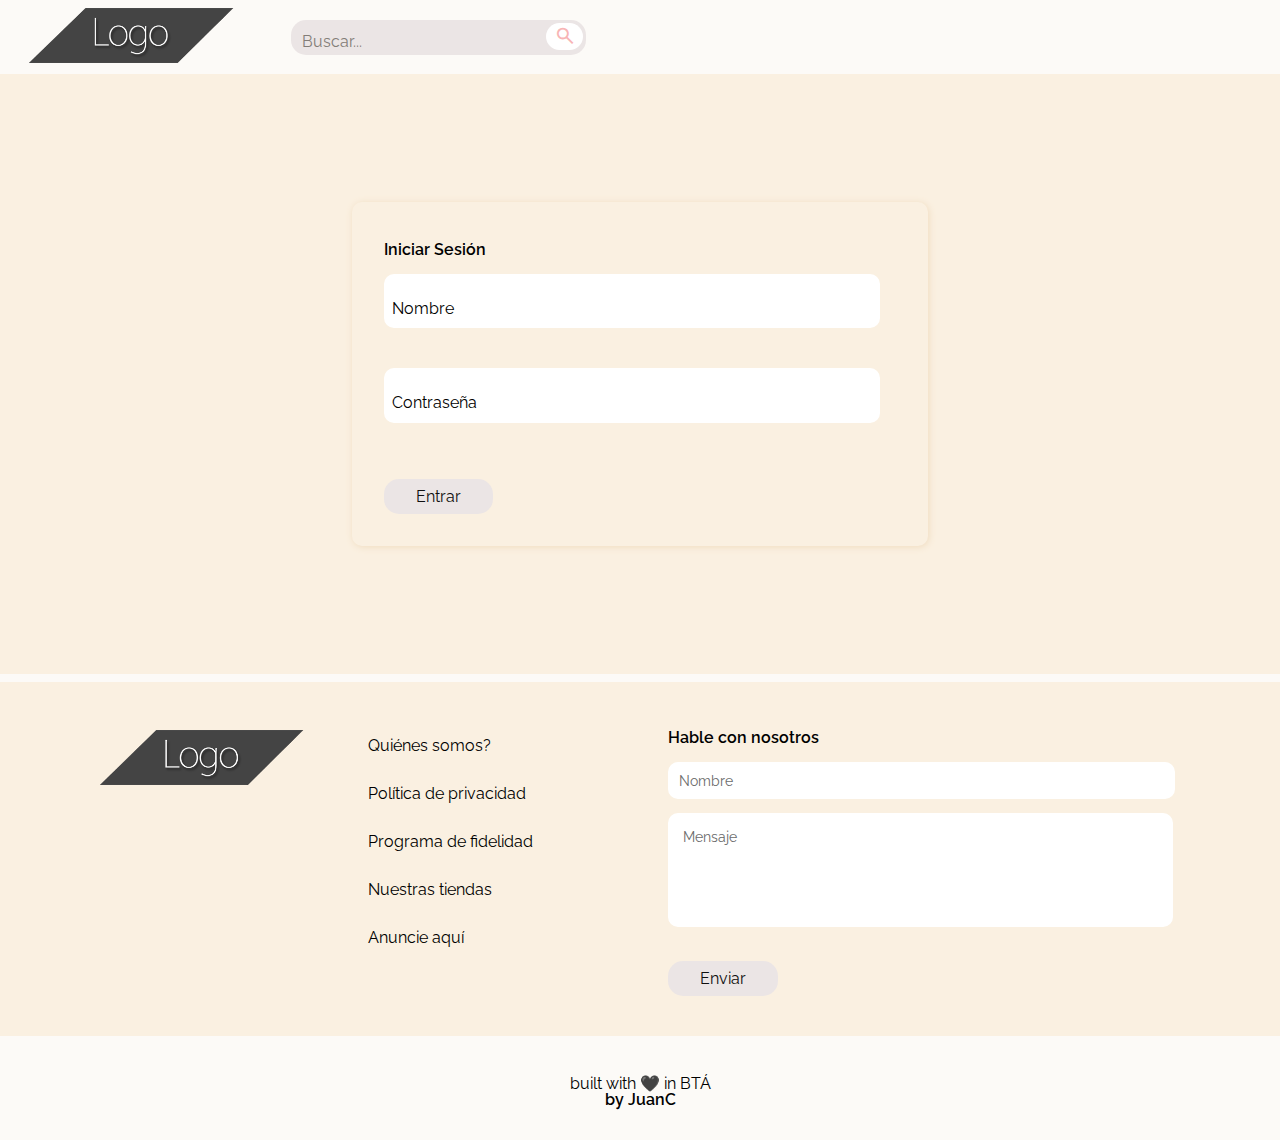
<file: html/login.html>
<!DOCTYPE html>
<html lang="en">
<head>
    <meta charset="UTF-8">
    <meta http-equiv="X-UA-Compatible" content="IE=edge">
    <meta name="viewport" content="width=device-width, initial-scale=1.0">
    <!-- Styles -->
    <link rel="stylesheet" href="../assets/css/base/reset.css">
    <link rel="stylesheet" href="../assets/css/base/index.css">
    <link rel="stylesheet" href="../assets/css/base/variables.css">

    <link rel="stylesheet" href="../assets/css/components/validations.css">

    <link rel="stylesheet" href="../assets/css/components/header-section.css">
    <link rel="stylesheet" href="../assets/css/components/header-main.css">
    <link rel="stylesheet" href="../assets/css/components/header-logo.css">
    <link rel="stylesheet" href="../assets/css/components/header-searchbar.css">

    <!-- -->
    <link rel="stylesheet" href="../assets/css/components/login.css">
    <link rel="stylesheet" href="../assets/css/components/login-btn.css">
    <!-- -->

    <link rel="stylesheet" href="../assets/css/components/contact.css">
    <link rel="stylesheet" href="../assets/css/components/contact-logo.css">
    <link rel="stylesheet" href="../assets/css/components/contact-list.css">
    <link rel="stylesheet" href="../assets/css/components/contact-mssg.css">
    <link rel="stylesheet" href="../assets/css/components/contact-btn.css">

    <!-- Title and Icons -->
    <title>Log in JC Store</title>
    <link rel="icon" type="image/x-icon" href="../assets/imgs/img-icons/favicon-shop-2.png">
    <link rel="stylesheet" href="https://fonts.googleapis.com/css2?family=Material+Symbols+Outlined:opsz,wght,FILL,GRAD@48,400,0,0" />

</head>
<body>
    <!-- Header Section -->
    <section class="header-section">
        <div class="header-logo">
            <img class="header-logo--img" src="../assets/imgs/img-icons/logo.png" alt="logo JC store">
        </div>
        <header class="header-main">
            <div class="header-searchbar" id="searchbar">
                <form class="header-sb--form">
                    <input class="sb-form--input" placeholder="Buscar..." type="text" value="" name="search" id="search">
                    <a class="sb-form--submit" type="submit" value="" href="#">
                        <span class="sb-form--icon material-symbols-outlined">search</span>
                    </a>
                </form>
            </div>
        </header>
    </section>

    <main>
        <!-- Login Section -->
        <div class="login-div">
            <form class="form flex flex-column" action="">
                <fieldset>
                    <legend class="login-title">Iniciar Sesión</legend>
                    <div class="login-input">
                        <input class="login-input--name input" id="login-name" name="name" type="text" placeholder="Nombre" onblur="this.placeholder='Nombre'" required pattern="[\s\S]{4,15}" data-type="loginName">
                        <label class="input-label" for="login-name">Nombre</label>
                        <span class="input-mssg--error" >Inválido</span>
                    </div>
                    <div class="login-input">
                        <input class="login-input--password input" id="login-password" name="password" type="password" placeholder="Contraseña" onblur="this.placeholder='Contraseña'" required pattern="^(?=.*[a-z])(?=.*[A-Z])(?=.*[0-9])(?!.*[ !@#$%^&*_=+-]).{6,12}$" data-type="loginPassword">
                        <label class="input-label" for="login-password">Contraseña</label>
                        <span class="input-mssg--error" >Inválido</span>
                    </div>
                </fieldset>
                <button class="form-btn--login" onclick="resetLogin()">Entrar</button>
            </form>
        </div>
        <!-- Contact Section -->
        <section class="contact-section">
            <div class="contact-container--ll">
                <div class="contact-logo">
                    <img class="contact-logo--img" src="../assets/imgs/img-icons/logo.png" alt="logo JC store">
                </div>
                <div class="contact-list">
                    <ul>
                        <li class="contact-link"><a href="#">Quiénes somos?</a></li>
                        <li class="contact-link"><a href="#">Política de privacidad</a></li>
                        <li class="contact-link"><a href="#">Programa de fidelidad</a></li>
                        <li class="contact-link"><a href="#">Nuestras tiendas</a></li>
                        <li class="contact-link"><a href="#">Anuncie aquí</a></li>
                    </ul>
                </div>
            </div>
            <div class="contact-mssg">
                <h2 class="contact-title">Hable con nosotros</h2>
                <div class="input-name--div">
                    <input class="input-name input" id="input-name" type="text" placeholder="Nombre"
                    onfocus="this.placeholder=''" onblur="this.placeholder='Nombre'"
                    data-type="contactName" required pattern="[\s\S]{4,15}">
                    <span class="input-mssg--error" >Inválido</span>
                </div>
                <div class="input-mssg--div">
                    <textarea class="input-mssg input" id="input-msg" cols="20" rows="5" placeholder="Mensaje"
                    onfocus="this.placeholder=''" onblur="this.placeholder='Mensaje'"
                    data-type="contactMssg" required minlength="20" maxlength="500"></textarea>
                    <span class="input-mssg--error" >Inválido</span>
                </div>
                <div>
                    <button class="btn-send--mssg" id="btn-send--mssg" onclick="reset()">Enviar</button>
                </div>
            </div>
        </section>
    </main>

    <footer>
        <h1>built with &#128420 in BTÁ</h1>
        <h2>by JuanC</h2>
    </footer>

    <script src="../assets/js/validations.js"></script>
</body>
</html>
</file>
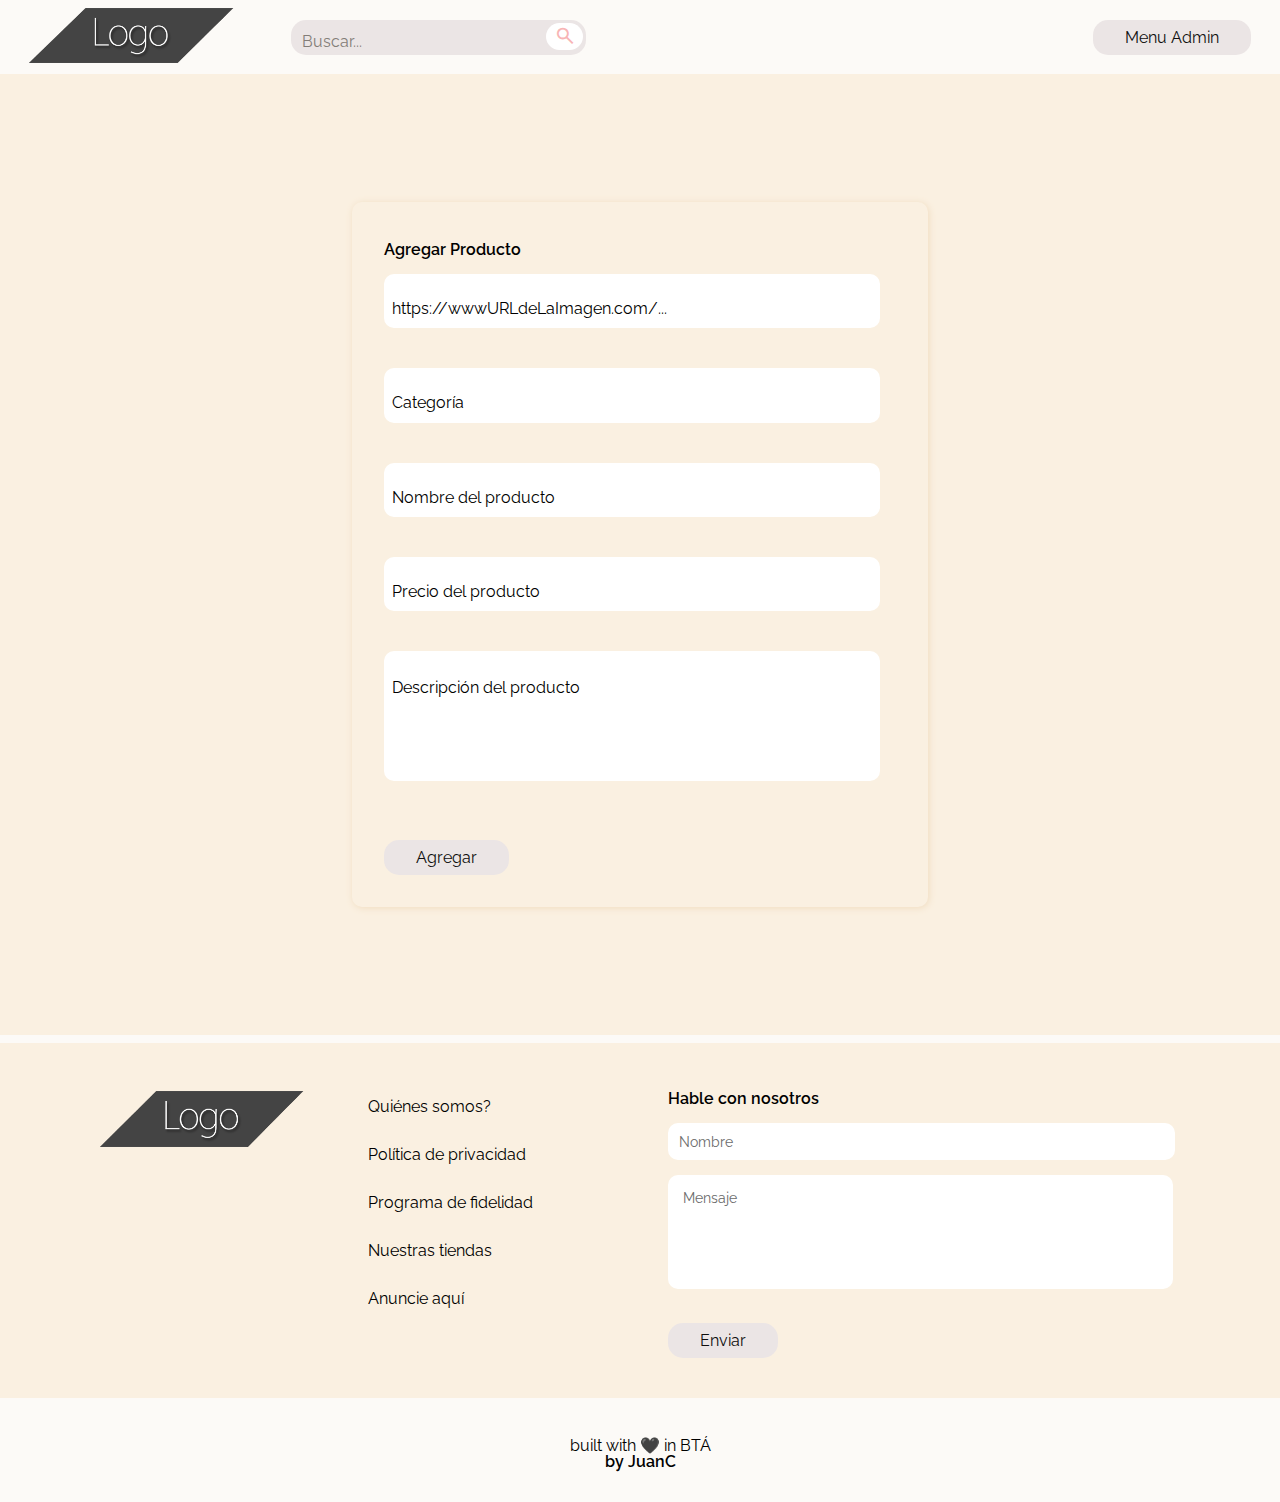
<file: html/product-add.html>
<!DOCTYPE html>
<html lang="en">
<head>
    <meta charset="UTF-8">
    <meta http-equiv="X-UA-Compatible" content="IE=edge">
    <meta name="viewport" content="width=device-width, initial-scale=1.0">
    <!-- Styles -->
    <link rel="stylesheet" href="../assets/css/base/reset.css">
    <link rel="stylesheet" href="../assets/css/base/index.css">
    <link rel="stylesheet" href="../assets/css/base/variables.css">

    <link rel="stylesheet" href="../assets/css/components/validations.css">

    <link rel="stylesheet" href="../assets/css/components/header-section.css">
    <link rel="stylesheet" href="../assets/css/components/header-main.css">
    <link rel="stylesheet" href="../assets/css/components/header-logo.css">
    <link rel="stylesheet" href="../assets/css/components/header-searchbar.css">
    <link rel="stylesheet" href="../assets/css/components/header-btnAdmin.css">

    <!-- -->
    <link rel="stylesheet" href="../assets/css/components/productAdd.css">
    <link rel="stylesheet" href="../assets/css/components/productAdd-btn.css">
    <!-- -->

    <link rel="stylesheet" href="../assets/css/components/contact.css">
    <link rel="stylesheet" href="../assets/css/components/contact-logo.css">
    <link rel="stylesheet" href="../assets/css/components/contact-list.css">
    <link rel="stylesheet" href="../assets/css/components/contact-mssg.css">
    <link rel="stylesheet" href="../assets/css/components/contact-btn.css">

    <!-- Title and Icons -->
    <title>Add Products JC Store</title>
    <link rel="icon" type="image/x-icon" href="../assets/imgs/img-icons/favicon-shop-2.png">
    <link rel="stylesheet" href="https://fonts.googleapis.com/css2?family=Material+Symbols+Outlined:opsz,wght,FILL,GRAD@48,400,0,0" />

</head>
<body>
    <!-- Header Section -->
    <section class="header-section">
        <div class="header-logo">
            <img class="header-logo--img" src="../assets/imgs/img-icons/logo.png" alt="logo JC store">
        </div>
        <header class="header-main">
            <div class="header-searchbar" id="searchbar">
                <form class="header-sb--form">
                    <input class="sb-form--input" placeholder="Buscar..." type="text" value="" name="search" id="search">
                    <a class="sb-form--submit" type="submit" value="" href="#">
                        <span class="sb-form--icon material-symbols-outlined">search</span>
                    </a>
                </form>
            </div>
            <button class="header-btn--admin" id="btn-admin" onclick="location='products.html'">Menu Admin</button>
        </header>
    </section>

    <main>
        <!-- Add Product Section -->
        <div class="adding-div">
            <form class="form flex flex-column" action="">
                <fieldset>
                    <legend class="adding-title">Agregar Producto</legend>
                    <div class="url-input container-input">
                        <input class="input" id="url" name="url" type="text" placeholder="URL" required pattern="http(s?)(:\/\/)((www.)?)(([^.]+)\.)?([a-zA-z0-9\-_]+)(.com|.net|.gov|.org|.in)(\/[^\s]*)?" data-type="url">
                        <label class="input-label" for="url">https://wwwURLdeLaImagen.com/...</label>
                        <span class="input-mssg--error" >Inválido</span>
                    </div>
                    <div class="category-input container-input">
                        <input class="input" id="category" name="category" type="text" placeholder="Categoría" required pattern="[\s\S]{5,20}" data-type="category">
                        <label class="input-label" for="category">Categoría</label>
                        <span class="input-mssg--error" >Inválido</span>
                    </div>
                    <div class="product-input container-input">
                        <input class="input" id="product" name="product" type="text" placeholder="Producto" required pattern="[\s\S]{5,20}" data-type="product">
                        <label class="input-label" for="product">Nombre del producto</label>
                        <span class="input-mssg--error" >Inválido</span>
                    </div>
                    <div class="price-input container-input">
                        <input class="input" id="price" name="price" type="text" placeholder="Precio" required pattern="(USD|EUR|€|\$)\s?(\d{1,3}(?:[.,]\d{3})*(?:[.,]\d{2}))|(\d{1,3}(?:[.,]\d{3})*(?:[.,]\d{2})?)\s?(USD|EUR|€|\$)" data-type="price">
                        <!-- \d{1,3}(?:[.,]\d{3})*(?:[.,]\d{2})? -->
                        <label class="input-label" for="price">Precio del producto</label>
                        <span class="input-mssg--error" >Inválido</span>
                    </div>
                    <div class="description-input container-input">
                        <textarea class="input input-textarea" id="description" cols="20" rows="5" name="description" type="text" placeholder="Descripción" required minlength="30" maxlength="300" data-type="description"></textarea>
                        <label class="input-label input-label--textarea" for="description">Descripción del producto</label>
                        <span class="input-mssg--error" >Inválido</span>
                    </div>
                </fieldset>
                <button class="form-adding--btn" id="submit-adding--btn" onclick="resetAdding()">Agregar</button>
            </form>
        </div>
        <!-- Contact Section -->
        <section class="contact-section">
            <div class="contact-container--ll">
                <div class="contact-logo">
                    <img class="contact-logo--img" src="../assets/imgs/img-icons/logo.png" alt="logo JC store">
                </div>
                <div class="contact-list">
                    <ul>
                        <li class="contact-link"><a href="#">Quiénes somos?</a></li>
                        <li class="contact-link"><a href="#">Política de privacidad</a></li>
                        <li class="contact-link"><a href="#">Programa de fidelidad</a></li>
                        <li class="contact-link"><a href="#">Nuestras tiendas</a></li>
                        <li class="contact-link"><a href="#">Anuncie aquí</a></li>
                    </ul>
                </div>
            </div>
            <div class="contact-mssg">
                <h2 class="contact-title">Hable con nosotros</h2>
                <div class="input-name--div">
                    <input class="input-name input" id="input-name" type="text" placeholder="Nombre"
                    onfocus="this.placeholder=''" onblur="this.placeholder='Nombre'"
                    data-type="contactName" required pattern="[\s\S]{4,15}">
                    <span class="input-mssg--error" >Inválido</span>
                </div>
                <div class="input-mssg--div">
                    <textarea class="input-mssg input" id="input-msg" cols="20" rows="5" placeholder="Mensaje"
                    onfocus="this.placeholder=''" onblur="this.placeholder='Mensaje'"
                    data-type="contactMssg" required minlength="20" maxlength="500"></textarea>
                    <span class="input-mssg--error" >Inválido</span>
                </div>
                <div>
                    <button class="btn-send--mssg" id="btn-send--mssg" onclick="reset()">Enviar</button>
                </div>
            </div>
        </section>
    </main>

    <footer>
        <h1>built with &#128420 in BTÁ</h1>
        <h2>by JuanC</h2>
    </footer>

    <script src="../assets/js/validations.js"></script>
</body>
</html>
</file>
<file: assets/css/base/index.css>
body {
    background-color: rgb(252, 250, 247);
}
footer {
    font-family: var(--font-raleway);
    font-size: var(--font-size-deskdev);
    text-align: center;
    padding: 2rem;
}

footer h2 {
    font-weight: 600;
}

@media(width <= 400px) {
    footer{
        font-size: var(--font-size-mobdev);
        padding: 1.2rem;
    }
}
</file>
<file: assets/css/base/variables.css>
@import url('https://fonts.googleapis.com/css2?family=Raleway:ital,wght@0,300;0,400;0,600;0,700;1,300;1,400;1,600;1,700&display=swap');

:root {
    --font-raleway: 'Raleway', sans-serif;

    --font-size-mobdev: .75rem;
    --font-size-tabdev: .9rem;
    --font-size-deskdev: 1rem;
}
</file>
<file: assets/css/components/validations.css>
.input-container--invalid {
    margin-bottom: 0.5rem;
}

.input-container--invalid .input {
    border: 1px solid rgb(253, 77, 77);
    border-radius: 7px;
}

.input-container--invalid .input-label {
    color: rgb(224, 147, 147);
}

.input-mssg--error {
    display: none;
}

.input-container--invalid .input-mssg--error {
    font-family: var(--font-raleway);
    font-size: var(--font-size-deskdev);
    color: rgb(245, 126, 126);
    display: block;
    text-align: center;
    margin-top: 0.5rem;
    padding-left: 0.5rem;
}

/*-----------------------------------*/

@media(width <= 750px) {
    .input-container--invalid .input-mssg--error {
        font-size: var(--font-size-tabdev);
    }
}

@media(width <= 500px) {
    .input-container--invalid .input-mssg--error {
        font-size: var(--font-size-mobdev);
    }
}
</file>
<file: assets/css/components/header-section.css>
.header-section {
    display: flex;
    justify-content: space-around;
    align-items: center;
    margin-bottom: .5em;
}
</file>
<file: assets/css/components/header-main.css>
.header-main {
    display: flex;
    width: 75vw;
    justify-content: space-between;
    margin-top: .5em;
}

@media(width <= 750px) {
    .header-main {
        width: 70vw;
    }
}

@media(width <= 500px) {
    .header-main {
        width: 67vw;
        flex-direction: row-reverse;
    }
}

@media(width <= 320px) {
    .header-main {
        width: 75vw;
    }
}
</file>
<file: assets/css/components/header-logo.css>
.header-logo {
    width: 16vw;
    margin-top: .5em;
}

@media(width <=750px) {
    .header-logo {
        width: 20vw;
    }
}

@media(width <=500px) {
    .header-logo {
        width: 21vw;
    }
}

@media(width <=320px) {
    .header-logo {
        width: 22vw;
    }
}
</file>
<file: assets/css/components/header-searchbar.css>
.header-searchbar {
}

.header-sb--form {
    padding: .2em;
    border-radius: 15px;
    background-color: #ebe5e5;
}

.sb-form--input {
    outline: none;
    border: none;
    background: none;
    width: 15rem;
    /*width: 0;*/
    padding: 0;
    margin-left: .5em;
    color: rgb(29, 26, 26);
    font-family: var(--font-raleway);
    font-size: var(--font-size-deskdev);
    transition: .3s;
}

.sb-form--input::placeholder {
    color: #837d78;
}

/* submit */
.sb-form--submit {
    color: rgb(248, 181, 181);
    width: 2em;
    padding: .15em;
    border-radius: 25px;
    background-color: #fff;
    display: inline-flex;
    justify-content: center;
    align-items: center;
    text-align: center;
    text-decoration: none;
    transition: .3s;
}

.sb-form--submit .sb-form--icon {
font-size: 1.4em;
}

.sb-form--input:focus,
.sb-form--input:not(:placeholder-shown) {
    width: 15rem;
    padding-left: .5em;
}

.header-sb--form:hover  .sb-form--input {
    width: 15rem;
    padding-right: .5em;
}

.header-sb--form:hover .sb-form--submit,
.sb-form--input:focus .sb-form--submit,
.sb-form--input:not(:placeholder-shown) .sb-form--submit {
    background-color: #e2dddd;
    color: rgb(215, 252, 114);
}

.header-sb--form:active .sb-form--submit {
    background-color: #d4d1d1;
}


@media(width <= 750px){
    .header-sb--form {
        padding: .06em .2em;
    }

    .sb-form--input {
        width: 12rem;
        font-size: var(--font-size-tabdev);
    }
    .sb-form--submit {
        width: 1.5em;
        padding: .12em;
    }
    .sb-form--input:focus,
    .sb-form--input:not(:placeholder-shown) {
        width: 12rem;
    }

    .header-sb--form:hover  .sb-form--input {
        width: 12rem;
    }
}

@media(width <= 500px){
    .header-sb--form {
        padding: .04em .1em;
    }

    .sb-form--input {
        width: 0;
        font-size: var(--font-size-mobdev);
    }
    .sb-form--submit {
        width: 1em;
        background-color: #ebe5e5;
    }
    .sb-form--input:focus,
    .sb-form--input:not(:placeholder-shown) {
        width: 7rem;
    }

    .header-sb--form:hover  .sb-form--input {
        width: 7rem;
    }
    .header-sb--form:hover .sb-form--submit,
    .sb-form--input:focus .sb-form--submit,
    .sb-form--input:not(:placeholder-shown) .sb-form--submit {
        background-color: #ebe5e5;
    }
    .header-sb--form:active .sb-form--submit {
        color: #d4d1d1;
    }
}

@media(width <= 335px){
    .sb-form--input {
        font-size: calc(var(--font-size-mobdev) - .095rem);
    }
    .sb-form--submit .sb-form--icon {
        font-size: 1em;
        }
    .sb-form--input:focus,
    .sb-form--input:not(:placeholder-shown) {
        width: 6rem;
    }
    .header-sb--form:hover  .sb-form--input {
        width: 6rem;
    }
}
</file>
<file: assets/css/components/login.css>
.login-div {
    margin-bottom: .5em;
    padding: 6em;
    font-family: var(--font-raleway);
    font-size: var(--font-size-deskdev);
    display: flex;
    justify-content: space-around;
    background-color: rgb(250, 240, 225);

}

.form {
    width: 40vw;
    height: 90%;
    margin-top: 2em;
    margin-bottom: 2em;
    padding: 2em;
    border-radius: 10px;
    box-shadow: 1px 1px 7px rgb(240, 220, 191);
}

.login-title {
    font-weight: 600;
    padding: .5em 0;
    margin-bottom: .5em;
}

.login-input {
    display: flex;
    flex-direction: column;
    padding-bottom: 1em;
}

.input {
    width: 90%;
    padding: 1.1em;
    margin-bottom: .5em;
    border-radius: 10px;
}

.input::placeholder {
    visibility: hidden;
    color: #00000000;
}

.input-name::placeholder,
.input-mssg::placeholder {
    visibility: visible;
    color: rgb(107, 107, 107);
}

.input:focus {
    outline: none;
}

.input-label {
    position: relative;
    top: -2.2rem;
    left: .5rem;
    transition: all .3s;
}

.input:not(:placeholder-shown) + .input-label,
.input:focus + .input-label {
    font-size: calc(var(--font-size-deskdev) - .2em);
    top: -4rem;
    transition: all 0.25s;
    color: rgb(70, 70, 70);
}

@media(width <= 1000px) {
    .form {
        width: 50vw;
    }
}

@media(width <= 750px) {
    .login-div {
        font-size: var(--font-size-tabdev);
    }

    .form {
        width: 60vw;
    }

    .input {
        width: 90%;
        padding: 1em;
    }

    .input-label {
        top: -2.1rem;
    }

    .input:not(:placeholder-shown) + .input-label,
    .input:focus + .input-label {
        font-size: calc(var(--font-size-tabdev) - .2em);
        top: -3.5rem;
    }

}

@media(width <= 600px) {
    .login-div {
        padding: 6em 3em;
    }
    .form {
        width: 80vw;
    }
}

@media(width <= 500px) {
    .login-div {
        font-size: var(--font-size-mobdev);
    }

    .form {
        width: 95vw;
        padding: 2.5em 1.5em;
    }

    .input {
        width: 92%;
        padding: .7em;
    }

    .input-label {
        top: -1.9rem;
    }

    .input:not(:placeholder-shown) + .input-label,
    .input:focus + .input-label {
        font-size: calc(var(--font-size-mobdev) - .2em);
        top: -2.5rem;
    }

}

@media(width <= 400px) {
    .login-div {
        padding: 5em 2em;
    }
    .form {
        width: 96vw;
        padding: 2.2em 1.2em;
    }
}
</file>
<file: assets/css/components/login-btn.css>
.form-btn--login {
    font-family: var(--font-raleway);
    font-size: var(--font-size-deskdev);
    color:#0f0f0f;
    padding: .5em 2em;
    margin-top: 1em;
    border-radius: 15px;
    background-color: #ebe5e5;
}

.form-btn--login:hover {
    background-color: #eeeaea;
    color: rgb(70, 70, 70);
}

.form-btn--login:active {
    font-weight: 600;
}

@media(width <= 750px){
    .form-btn--login {
        font-size: var(--font-size-tabdev);
        padding: .4em 1.5em;
    }
}

@media(width <= 500px){
    .form-btn--login {
        font-size: var(--font-size-mobdev);
        padding: .3em 1.2em;
    }
}

@media(width <= 320px){
    .form-btn--login {
        font-size: calc(var(--font-size-mobdev) - .095rem);
        padding: .2em 1.2em;
    }
}
</file>
<file: assets/css/components/contact.css>
.contact-section {
    display: flex;
    justify-content: space-around;
    margin-bottom: .5em;
    padding: 2.5em;
    background-color: rgb(250, 240, 225);
}

.contact-container--ll {
    display: flex;
    justify-content: space-between;
}

@media(width <= 750px) {
    .contact-container--ll {
        display: block;
    }
}

@media(width <= 500px) {
    .contact-section {
        flex-wrap: wrap;
        padding-top: .5em;
        padding-bottom: 1em;
    }
    .contact-container--ll {
        width: 75vw;
        text-align: center;
    }
}
</file>
<file: assets/css/components/contact-logo.css>
.contact-logo {
    width: 16vw;
    margin-top: .5em;
    margin-right: 3em;
}

@media(width <= 900px) {
    .contact-logo {
        margin-right: 1.5em;
    }
}

@media(width <=750px) {
    .contact-logo {
        width: 20vw;
        margin-bottom: .5em;
        margin-right: 0;
    }
}

@media(width <=500px) {
    .contact-logo {
        width: 22vw;
        margin-left: 29vw;
        margin-bottom: .5em;
    }
}

@media(width <=320px) {
    .contact-logo {
        width: 22vw;
    }
}
</file>
<file: assets/css/components/contact-list.css>
.contact-list {
    font-family: var(--font-raleway);
    font-size: var(--font-size-deskdev);
    /*font-size: calc(var(--font-size-deskdev) + 1rem);*/
}

.contact-link {
    padding: 1em;
}

@media(width <= 750px) {
    .contact-list {
        font-size: var(--font-size-tabdev);
    }
    .contact-link {
        padding: .5em;
    }
}

@media(width <= 511px) {
    .contact-list {
        font-size: var(--font-size-mobdev);
    }
}
</file>
<file: assets/css/components/contact-mssg.css>
.contact-mssg {
    display: flex;
    flex-direction: column;
    width: 40vw;
    height: 85%;
}

.input-name--div {
}
.input-mssg--div {
}

.contact-title {
    font-family: var(--font-raleway);
    font-size: var(--font-size-deskdev);
    font-weight: 600;
    padding: .5em 0;
    margin-bottom: .5em;
}

.input-name {
    width: 95%;
    font-family: var(--font-raleway);
    font-size: calc(var(--font-size-deskdev) - .1em);
    padding: .7em;
    margin-bottom: .5em;
    border-radius: 10px;
}

.input-mssg {
    width: 93%;
    resize: none;
    font-family: var(--font-raleway);
    font-size: calc(var(--font-size-deskdev) - .1em);
    padding: 1em;
    margin-top: .5em;
    border-radius: 10px;
}

@media(width <= 750px) {
    .contact-mssg {
        width: 50vw;
    }
    .contact-title {
        font-size: var(--font-size-tabdev);
    }
    .input-name, .input-mssg {
        font-size: calc(var(--font-size-tabdev) - .1em);
    }
}

@media(width <= 500px) {
    .contact-mssg {
        width: 75vw;
        margin-top: 1.5em;
    }
    .contact-title {
        font-size: var(--font-size-mobdev);
    }
    .input-name, .input-mssg {
        font-size: calc(var(--font-size-mobdev) - .1em);
    }
}
</file>
<file: assets/css/components/contact-btn.css>
.btn-send--mssg {
    font-family: var(--font-raleway);
    font-size: var(--font-size-deskdev);
    color:#0f0f0f;
    padding: .5em 2em;
    margin-top: 1.5em;
    border-radius: 15px;
    background-color: #ebe5e5;
}

.btn-send--mssg:hover {
    background-color: #eeeaea;
    color: rgb(70, 70, 70);
}

.btn-send--mssg:active {
    font-weight: 600;
}

@media(width <= 750px){
    .btn-send--mssg {
        font-size: var(--font-size-tabdev);
        padding: .4em 1.5em;
    }
}

@media(width <= 500px){
    .btn-send--mssg {
        font-size: var(--font-size-mobdev);
        padding: .3em 1.2em;
    }
}

@media(width <= 320px){
    .btn-send--mssg {
        font-size: calc(var(--font-size-mobdev) - .095rem);
        padding: .2em 1.2em;
    }
}
</file>
<file: assets/css/components/header-btnAdmin.css>
.header-btn--admin {
    font-family: var(--font-raleway);
    font-size: var(--font-size-deskdev);
    color:#0f0f0f;
    padding: 0 2em;
    border-radius: 15px;
    background-color: #ebe5e5;
}

.header-btn--admin:hover {
    background-color: #eeeaea;
    color: rgb(70, 70, 70);
}

.header-btn--admin:active {
    font-weight: 600;
}

@media(width <= 750px){
    .header-btn--admin {
        font-size: var(--font-size-tabdev);
        padding: 0 1.5em;
    }
}

@media(width <= 550px){
    .header-btn--admin {
        font-size: var(--font-size-mobdev);
        padding: 0 1.2em;
    }
}

@media(width <= 320px){
    .header-btn--admin {
        font-size: calc(var(--font-size-mobdev) - .095rem);
        padding: 0 1.2em;
    }
}
</file>
<file: assets/css/components/productAdd.css>
/*.adding-div {
    display: flex;
    flex-direction: column;
}*/

.adding-div {
    margin-bottom: .5em;
    padding: 6em;
    font-family: var(--font-raleway);
    font-size: var(--font-size-deskdev);
    display: flex;
    justify-content: space-around;
    background-color: rgb(250, 240, 225);

}

.form {
    width: 40vw;
    height: 90%;
    margin-top: 2em;
    margin-bottom: 2em;
    padding: 2em;
    border-radius: 10px;
    box-shadow: 1px 1px 7px rgb(240, 220, 191);
}

.adding-title {
    font-weight: 600;
    padding: .5em 0;
    margin-bottom: .5em;
}

.container-input {
    padding-bottom: 1em;
}

.input {
    width: 90%;
    padding: 1.1em;
    margin-bottom: .5em;
    border-radius: 10px;
}

.input-textarea {
    resize: none;
}

.input::placeholder {
    visibility: hidden;
    color: #00000000;
}

.input-name::placeholder,
.input-mssg::placeholder {
    visibility: visible;
    color: rgb(107, 107, 107);
}

.input:focus {
    outline: none;
}

.input-label {
    position: relative;
    top: -2.2rem;
    left: .5rem;
    transition: all .3s;
}

.input:not(:placeholder-shown) + .input-label,
.input:focus + .input-label {
    font-size: calc(var(--font-size-deskdev) - .2em);
    top: -4rem;
    transition: all 0.25s;
    color: rgb(70, 70, 70);
}

/*.input-container--invalid {
    margin-bottom: 0.5rem;
}*/

/*.input-container--invalid .input {
    border: 1px solid var(--warning-color);
    border-radius: 7px;
}*/

/*.input-container--invalid .input-label {
    color: var(--warning-color);
}*/

.input-mssg--error {
    display: none;
}

/*.input-container--invalid .input-message-error {
    color: var(--warning-color);
    display: block;
    margin-top: 0.5rem;
    padding-left: 0.5rem;
}*/

.input-label--textarea {
    top: -7rem;
}
.input:not(:placeholder-shown) + .input-label--textarea,
.input:focus + .input-label--textarea {
    top: -8.9rem;
}


@media(width <= 1000px) {
    .form {
        width: 50vw;
    }
}

@media(width <= 750px) {
    .adding-div {
        font-size: var(--font-size-tabdev);
    }

    .form {
        width: 60vw;
    }

    .input {
        width: 90%;
        padding: 1em;
    }

    .input-label {
        top: -2.1rem;
    }

    .input:not(:placeholder-shown) + .input-label,
    .input:focus + .input-label {
        font-size: calc(var(--font-size-tabdev) - .2em);
        top: -3.5rem;
    }

    .input-label--textarea {
        top: -6.7rem;
    }
    .input:not(:placeholder-shown) + .input-label--textarea,
    .input:focus + .input-label--textarea {
        top: -8rem;
    }
}

@media(width <= 600px) {
    .adding-div {
        padding: 6em 3em;
    }
    .form {
        width: 80vw;
    }
}

@media(width <= 500px) {
    .adding-div {
        font-size: var(--font-size-mobdev);
    }

    .form {
        width: 95vw;
        padding: 2.5em 1.5em;
    }

    .input {
        width: 92%;
        padding: .7em;
    }

    .input-label {
        top: -1.9rem;
    }

    .input:not(:placeholder-shown) + .input-label,
    .input:focus + .input-label {
        font-size: calc(var(--font-size-mobdev) - .2em);
        top: -2.5rem;
    }

    .input-label--textarea {
        top: -5rem;
    }
    .input:not(:placeholder-shown) + .input-label--textarea,
    .input:focus + .input-label--textarea {
        top: -6.1rem;
    }
}

@media(width <= 400px) {
    .adding-div {
        padding: 5em 2em;
    }
    .form {
        width: 96vw;
        padding: 2.2em 1.2em;
    }
}
</file>
<file: assets/css/components/productAdd-btn.css>
.form-adding--btn {
    font-family: var(--font-raleway);
    font-size: var(--font-size-deskdev);
    color:#0f0f0f;
    padding: .5em 2em;
    margin-top: 1em;
    border-radius: 15px;
    background-color: #ebe5e5;
}

.form-adding--btn:hover {
    background-color: #eeeaea;
    color: rgb(70, 70, 70);
}

.form-adding--btn:active {
    font-weight: 600;
}

@media(width <= 750px){
    .form-adding--btn {
        font-size: var(--font-size-tabdev);
        padding: .4em 1.5em;
    }
}

@media(width <= 500px){
    .form-adding--btn {
        font-size: var(--font-size-mobdev);
        padding: .3em 1.2em;
    }
}

@media(width <= 320px){
    .form-adding--btn {
        font-size: calc(var(--font-size-mobdev) - .095rem);
        padding: .2em 1.2em;
    }
}
</file>
